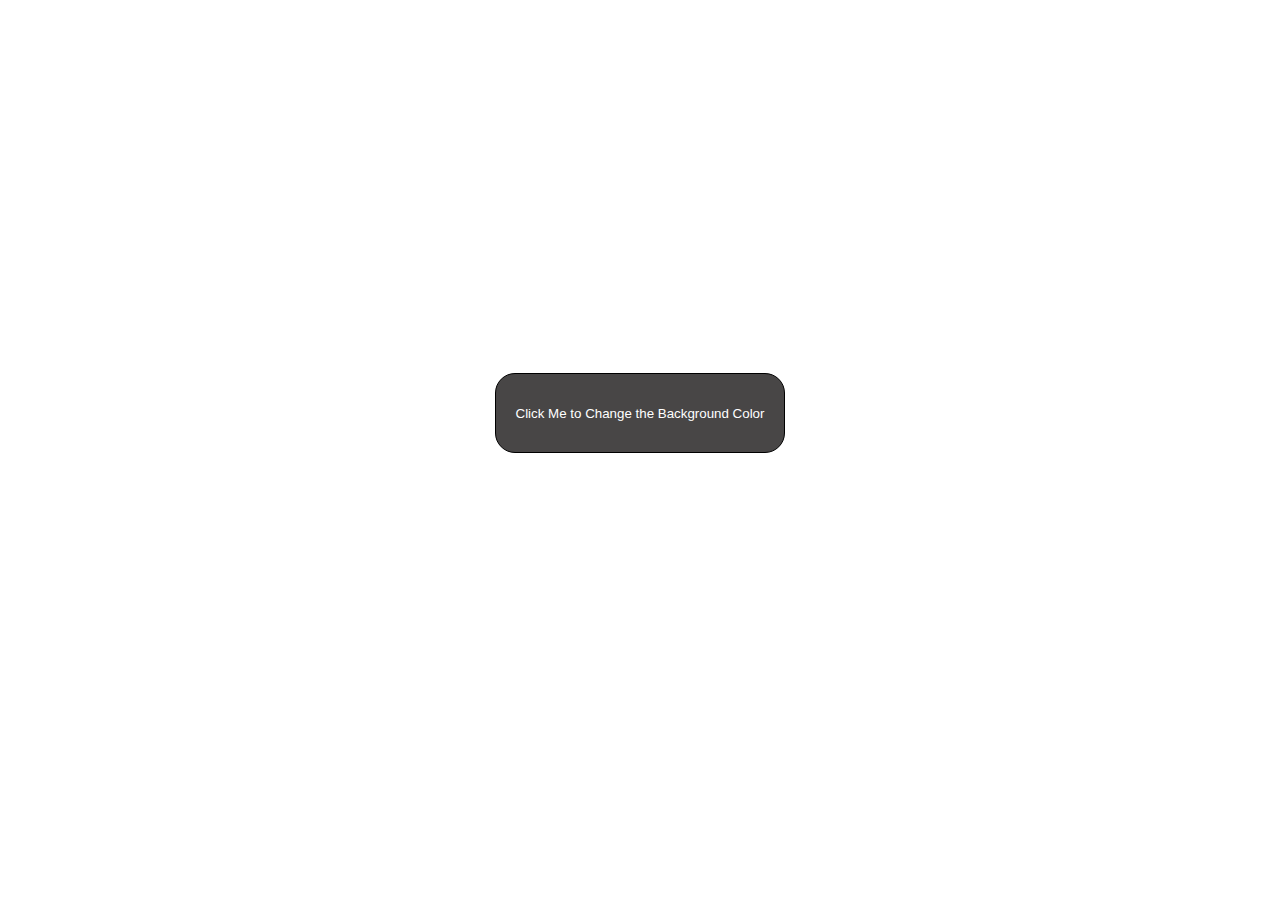
<file: Background Color Changer/index.html>
<!DOCTYPE html>
<html lang="en">
<head>
    <meta charset="UTF-8">
    <meta http-equiv="X-UA-Compatible" content="IE=edge">
    <meta name="viewport" content="width=device-width, initial-scale=1.0">
    <title>Background color changer</title>
    <link rel="stylesheet" href="style.css">
</head>
<body>
    <div class="mid_part">
       <button class=" button" type="submit">Click Me to Change the Background Color</button>
    </div>


    <script src="./script.js"></script>
</body>
</html>
</file>
<file: Background Color Changer/style.css>
body{
    height:90vh;
    width: auto;
    display: flex;
    justify-content: center;
    align-items: center;
   }
button{
    background-color:rgb(72, 70, 70);
    height:80px;
    padding:5px 20px;
    color:white;
    border-radius: 20px;
    border:1px solid black;
    font-family: sans-serif;
}
</file>
